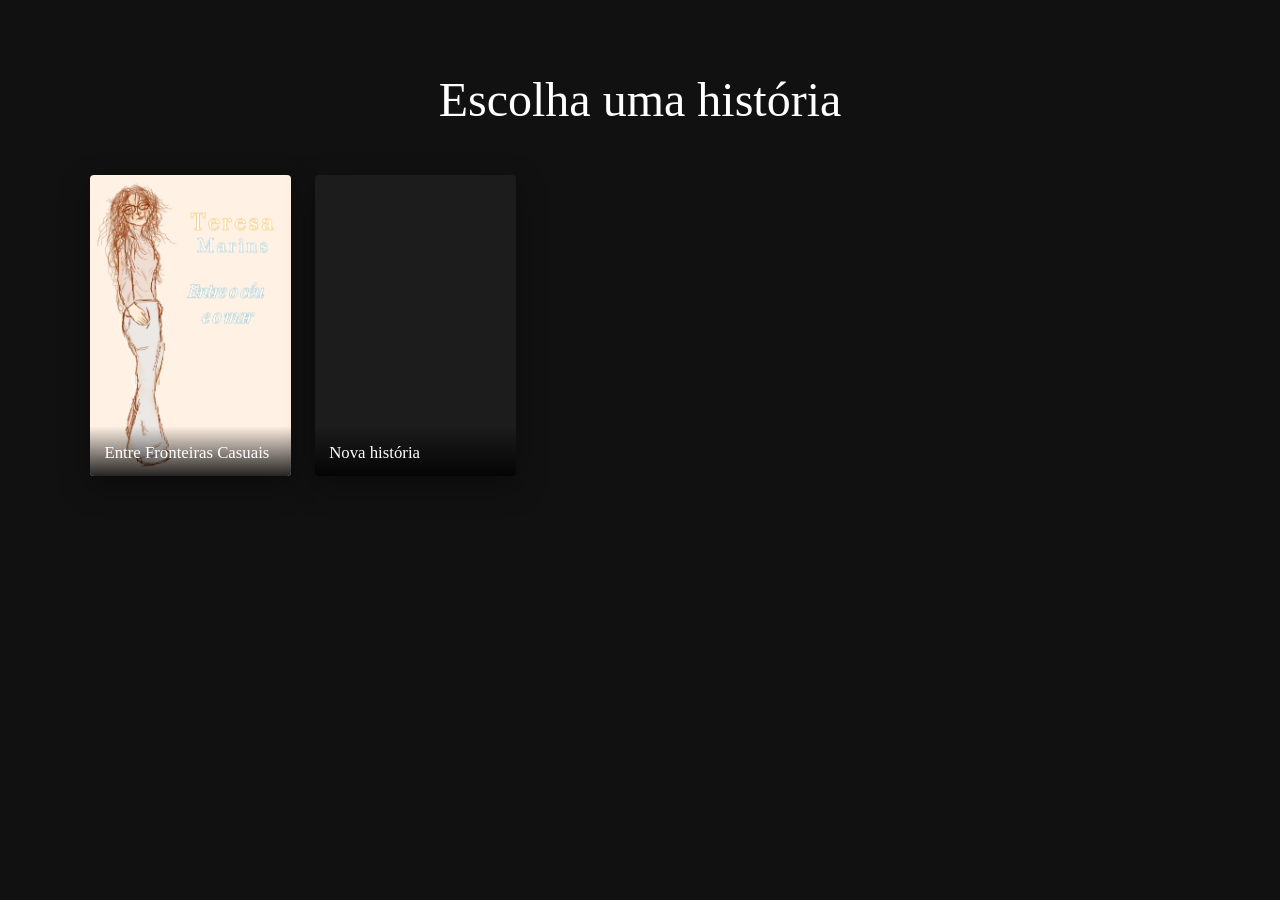
<file: index.html>
<!DOCTYPE html>
<html lang="pt-BR">
<head>
  <meta charset="UTF-8">
  <meta name="viewport" content="width=device-width, initial-scale=1.0">
  <meta name="description" content="História Digital - ANT & JP — experiência narrativa HTML5.">
  <title>História Digital - ANT & JP</title>
  <link rel="stylesheet" href="style.css">
</head>
<body>
  <!--
    O catálogo de histórias vem de texto/historias.ini.
    O conteúdo de cada história vem de texto/<arquivo>.txt,
    carregado pelo script.js (ver CONFIG.textFile).
  -->

  <main id="menu-historias" aria-live="polite">
    <h1>Escolha uma história</h1>
    <div id="lista-historias" class="status">Carregando histórias...</div>
  </main>

  <main id="menu-capitulos" class="hidden" aria-live="polite">
    <button id="btn-voltar-capitulos" type="button" class="btn-voltar-inline">
      ← Histórias
    </button>
    <h1 id="titulo-historia-atual"></h1>
    <div id="lista-capitulos" class="historias-grid"></div>
  </main>

  <main id="story" class="hidden" aria-live="polite">
    <div id="loading" class="status">Carregando história...</div>
  </main>

  <button id="btn-voltar" type="button" class="hidden">
    ← Voltar
  </button>

  <button id="audio-toggle" type="button" class="hidden">
    🔇
  </button>

  <noscript>
    <div class="noscript">
      Este site precisa de JavaScript ativado para carregar as histórias.
    </div>
  </noscript>

  <script src="script.js"></script>

</body>
</html>
</file>
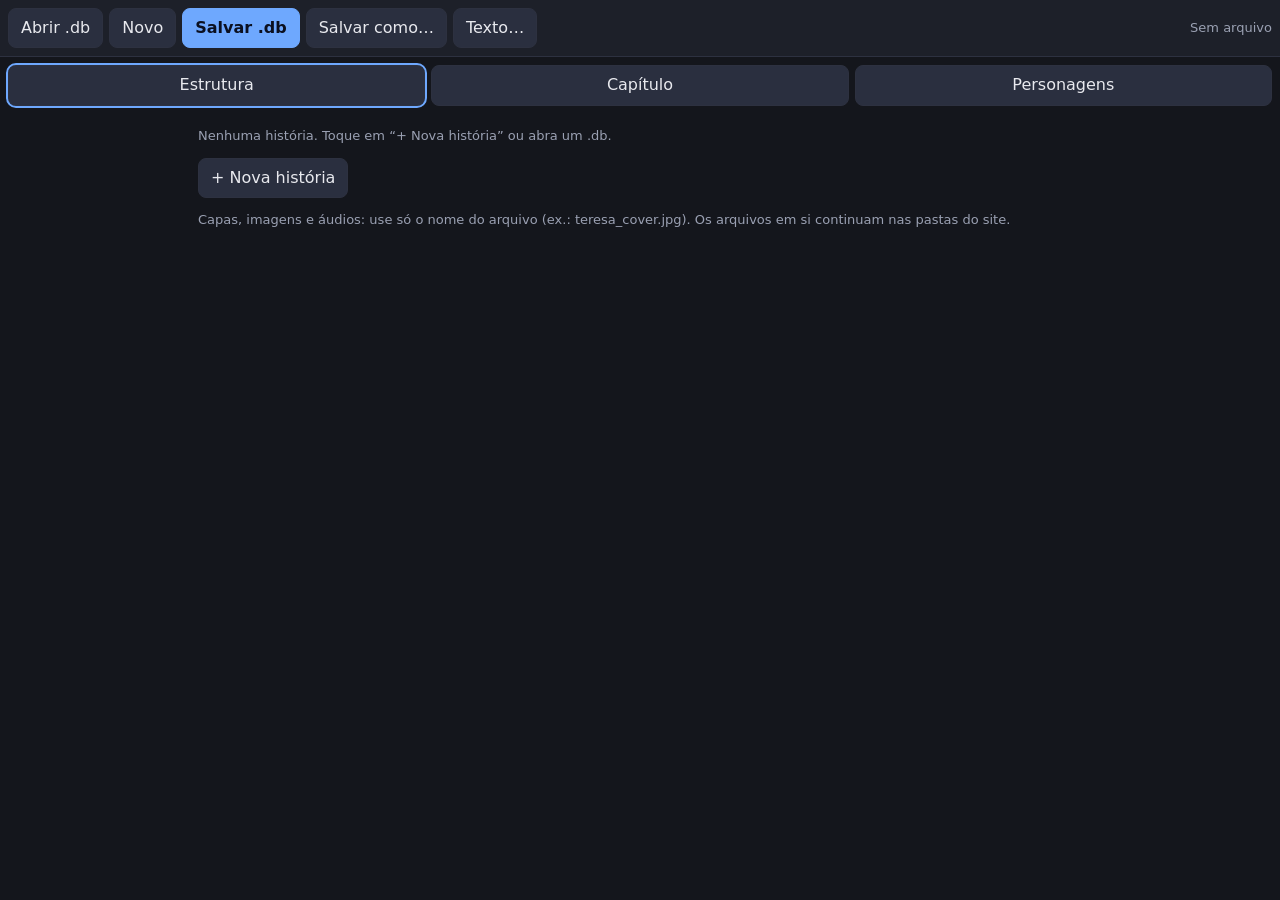
<file: editor.html>
<!DOCTYPE html>
<html lang="pt-BR">
<head>
<meta charset="UTF-8">
<meta name="viewport" content="width=device-width, initial-scale=1">
<title>Editor — História Digital</title>
<style>
:root{--bg:#14161c;--card:#1d2029;--line:#2d3140;--tx:#e8e9ee;--mut:#9aa0b2;--ac:#6ea8fe;--dg:#e5636b}
*{box-sizing:border-box}
body{margin:0;font:16px/1.4 system-ui,sans-serif;background:var(--bg);color:var(--tx)}
header{position:sticky;top:0;z-index:5;background:var(--card);border-bottom:1px solid var(--line);padding:8px;display:flex;flex-wrap:wrap;gap:6px;align-items:center}
button,select,input,textarea{font:inherit;color:inherit}
button{background:#2a2f3f;border:1px solid var(--line);border-radius:8px;padding:8px 12px;cursor:pointer}
button.pri{background:var(--ac);color:#0b1020;border-color:var(--ac);font-weight:600}
button.dg{color:var(--dg)}
button.sm{padding:4px 9px;font-size:14px}
button.on{outline:2px solid var(--ac)}
input,select,textarea{background:#11131a;border:1px solid var(--line);border-radius:8px;padding:8px;width:100%}
textarea{min-height:55vh;resize:vertical;line-height:1.5}
label{display:block;font-size:13px;color:var(--mut);margin:8px 0 2px}
nav{display:flex;gap:6px;padding:8px}
nav button{flex:1}
main{padding:0 8px 80px;max-width:900px;margin:0 auto}
.card{background:var(--card);border:1px solid var(--line);border-radius:12px;padding:10px;margin:10px 0}
.card .card{background:#181b24;margin:8px 0 8px 10px}
.row{display:flex;gap:6px;flex-wrap:wrap;align-items:center;margin:4px 0}
.row>.grow{flex:1;min-width:120px}
.row>.num{width:80px}
.chap{display:flex;gap:6px;align-items:center;margin:4px 0}
.chap .t{flex:1;text-align:left;overflow:hidden;text-overflow:ellipsis;white-space:nowrap}
.mut{color:var(--mut);font-size:13px}
.hide{display:none}
#status{margin-left:auto;font-size:13px;color:var(--mut)}
#status.dirty{color:#f0c36d}
.tags{display:flex;gap:6px;flex-wrap:wrap;margin:8px 0}
#modal{position:fixed;inset:0;background:rgba(0,0,0,.65);z-index:50;display:flex;align-items:flex-end;justify-content:center}
#modal.hide{display:none}
#modal .box{background:var(--card);border:1px solid var(--line);border-radius:14px 14px 0 0;padding:14px;width:100%;max-width:700px;max-height:92vh;overflow:auto}
#modal h3{margin:0 0 6px;font-size:17px}
#modal textarea{min-height:35vh;font-size:13px;font-family:ui-monospace,monospace}
#modal .row{margin-top:10px;justify-content:flex-end}
</style>
</head>
<body>

<header>
  <button id="btnAbrir">Abrir .db</button>
  <button id="btnNovo">Novo</button>
  <button id="btnSalvar" class="pri">Salvar .db</button>
  <button id="btnSalvarComo">Salvar como…</button>
  <button id="btnTexto" title="Copiar ou colar o conteúdo do .db">Texto…</button>
  <span id="status">Sem arquivo</span>
</header>

<nav>
  <button data-a="tab" data-tab="estrutura" class="on">Estrutura</button>
  <button data-a="tab" data-tab="capitulo">Capítulo</button>
  <button data-a="tab" data-tab="personagens">Personagens</button>
</nav>

<main>
  <section id="tab-estrutura">
    <div id="tree"></div>
    <button data-a="addH">+ Nova história</button>
    <p class="mut">Capas, imagens e áudios: use só o nome do arquivo (ex.: teresa_cover.jpg). Os arquivos em si continuam nas pastas do site.</p>
  </section>

  <section id="tab-capitulo" class="hide">
    <div id="chapBox"></div>
  </section>

  <section id="tab-personagens" class="hide">
    <p class="mut">Imagem e transição padrão de cada personagem (usadas quando a história troca de personagem).</p>
    <div id="persBox"></div>
    <button data-a="addPers">+ Personagem</button>
  </section>
</main>

<input type="file" id="fileDb" class="hide">
<input type="file" id="fileImp" class="hide" multiple>

<div id="modal" class="hide"><div class="box">
  <h3 id="mTitulo"></h3>
  <p id="mTexto" class="mut"></p>
  <input id="mInput" class="hide">
  <textarea id="mArea" class="hide" spellcheck="false"></textarea>
  <div class="row" id="mBtns"></div>
</div></div>

<script>
/*PURE-START*/
function slug(s){
  return String(s||"").normalize("NFD").replace(/[\u0300-\u036f]/g,"")
    .toLowerCase().replace(/[^a-z0-9]+/g,"-").replace(/^-+|-+$/g,"");
}

function parseHeader(texto){
  const lines = String(texto||"").replace(/^\uFEFF/,"").replace(/\r\n?/g,"\n").split("\n");
  const h = {personagem:"",titulo:"",subtitulo:""};
  const seen = {};
  let i = 0;
  for(; i < lines.length; i++){
    const l = lines[i].trim();
    if(!l) continue;
    const m = l.match(/^\[(personagem|titulo|subtitulo)=(.*)\]$/i);
    if(!m) break;
    const k = m[1].toLowerCase();
    if(seen[k]) break;
    seen[k] = true;
    h[k] = m[2].trim();
  }
  h.corpo = lines.slice(i).join("\n").replace(/\s+$/,"");
  return h;
}

function buildText(h){
  const out = [];
  if(h.personagem) out.push("[personagem="+h.personagem+"]","");
  if(h.titulo) out.push("[titulo="+h.titulo+"]");
  if(h.subtitulo) out.push("[subtitulo="+h.subtitulo+"]");
  if(h.titulo || h.subtitulo) out.push("");
  out.push(h.corpo || "");
  return out.join("\n");
}

async function readZipEntry(buf, wanted){
  const u8 = new Uint8Array(buf);
  const dv = new DataView(buf);
  let eocd = -1;
  for(let i = u8.length - 22; i >= Math.max(0, u8.length - 65557); i--){
    if(dv.getUint32(i, true) === 0x06054b50){ eocd = i; break; }
  }
  if(eocd < 0) throw new Error("Este arquivo não parece ser um .docx válido.");
  const total = dv.getUint16(eocd + 10, true);
  let p = dv.getUint32(eocd + 16, true);
  const dec = new TextDecoder();
  for(let n = 0; n < total; n++){
    if(dv.getUint32(p, true) !== 0x02014b50) break;
    const method = dv.getUint16(p + 10, true);
    const csize  = dv.getUint32(p + 20, true);
    const nlen   = dv.getUint16(p + 28, true);
    const elen   = dv.getUint16(p + 30, true);
    const clen   = dv.getUint16(p + 32, true);
    const lho    = dv.getUint32(p + 42, true);
    const name   = dec.decode(u8.subarray(p + 46, p + 46 + nlen));
    if(name === wanted){
      const lnlen = dv.getUint16(lho + 26, true);
      const lelen = dv.getUint16(lho + 28, true);
      const start = lho + 30 + lnlen + lelen;
      const data  = u8.subarray(start, start + csize);
      if(method === 0) return data;
      if(method === 8){
        if(typeof DecompressionStream === "undefined")
          throw new Error("Este navegador não abre .docx. Salve como .txt ou cole o texto.");
        const stream = new Blob([data]).stream().pipeThrough(new DecompressionStream("deflate-raw"));
        return new Uint8Array(await new Response(stream).arrayBuffer());
      }
      throw new Error("Compressão do .docx não suportada.");
    }
    p += 46 + nlen + elen + clen;
  }
  return null;
}

function unxml(s){
  return s.replace(/&lt;/g,"<").replace(/&gt;/g,">").replace(/&quot;/g,'"')
          .replace(/&apos;/g,"'").replace(/&amp;/g,"&");
}

async function docxToText(buf){
  const u8 = new Uint8Array(buf);
  if(u8[0] === 0xD0 && u8[1] === 0xCF)
    throw new Error(".doc antigo não é suportado. Abra no Word ou Google Docs e salve como .docx (ou .txt).");
  const xml = await readZipEntry(buf, "word/document.xml");
  if(!xml) throw new Error("Não encontrei o texto dentro do .docx.");
  const s = new TextDecoder().decode(xml);
  const paras = [];
  const reP = /<w:p[ >][\s\S]*?<\/w:p>/g;
  const reT = /<w:t(?:\s[^>]*)?>([\s\S]*?)<\/w:t>|<w:tab\/>|<w:br[^>]*\/>/g;
  let m;
  while((m = reP.exec(s))){
    let t = "", x;
    reT.lastIndex = 0;
    while((x = reT.exec(m[0]))){
      if(x[1] !== undefined) t += unxml(x[1]);
      else if(x[0].indexOf("<w:tab") === 0) t += "\t";
      else t += "\n";
    }
    t = t.trim();
    if(t) paras.push(t);
  }
  return paras.join("\n\n");
}
/*PURE-END*/

/* =========================================================
   ESTADO
   ========================================================= */
const $ = id => document.getElementById(id);
const esc = s => String(s==null?"":s).replace(/&/g,"&amp;").replace(/</g,"&lt;").replace(/>/g,"&gt;").replace(/"/g,"&quot;");
const DRAFT = "hd-editor-rascunho";

/*
  alert/confirm/prompt não funcionam em muitos WebViews do Android
  (o app precisa tratá-los). Aqui tudo é feito dentro da própria página.
*/
const UA = navigator.userAgent || "";
const isMobile = /Android|iPhone|iPad/i.test(UA);
const isWebView = /; wv\)/.test(UA) || (/Android/.test(UA) && /Version\/\d/.test(UA)) ||
                  (/(iPhone|iPad)/.test(UA) && !/Safari/.test(UA));

function dialogo(o, aoClicar){
  return new Promise(res=>{
    $("mTitulo").textContent = o.titulo || "";
    $("mTitulo").classList.toggle("hide", !o.titulo);
    $("mTexto").textContent = o.texto || "";
    $("mTexto").classList.toggle("hide", !o.texto);
    const inp = $("mInput"), area = $("mArea");
    inp.classList.toggle("hide", o.input === undefined);
    inp.value = o.input === undefined ? "" : o.input;
    area.classList.toggle("hide", o.area === undefined);
    area.value = o.area === undefined ? "" : o.area;
    const box = $("mBtns"); box.innerHTML = "";
    const fechar = r=>{ $("modal").classList.add("hide"); res(r); };
    (o.botoes || [{id:"ok",rot:"OK",pri:true}]).forEach(b=>{
      const el = document.createElement("button");
      el.type = "button"; el.textContent = b.rot;
      if(b.pri) el.className = "pri";
      el.onclick = async ()=>{
        const ctx = {id:b.id, input:inp.value, area:area.value, areaEl:area};
        if(b.manter){ if(aoClicar) await aoClicar(b.id, ctx); return; }
        fechar(ctx);
      };
      box.appendChild(el);
    });
    $("modal").classList.remove("hide");
    if(o.input !== undefined) setTimeout(()=>inp.focus(), 50);
  });
}
const aviso = (t, titulo)=>dialogo({titulo, texto:t});
const confirmar = async t=>(await dialogo({texto:t, botoes:[{id:"n",rot:"Cancelar"},{id:"s",rot:"Confirmar",pri:true}]})).id === "s";
const pedir = async t=>{
  const r = await dialogo({texto:t, input:"", botoes:[{id:"n",rot:"Cancelar"},{id:"s",rot:"OK",pri:true}]});
  return r.id === "s" ? r.input : null;
};

async function copiar(areaEl){
  const txt = areaEl.value;
  try{ if(navigator.clipboard && navigator.clipboard.writeText){ await navigator.clipboard.writeText(txt); return true; } }catch(e){}
  try{ areaEl.focus(); areaEl.select(); areaEl.setSelectionRange(0, txt.length); return document.execCommand("copy"); }catch(e){ return false; }
}

function baixar(conteudo){
  const blob = new Blob([conteudo], {type:"application/octet-stream"});
  const a = document.createElement("a");
  a.href = URL.createObjectURL(blob);
  a.download = "historias.db";
  document.body.appendChild(a); a.click(); a.remove();
  setTimeout(()=>URL.revokeObjectURL(a.href), 4000);
}

/* Painel de texto: serve para COPIAR (salvar) e para COLAR (abrir), em qualquer WebView */
async function painelTexto(titulo, texto){
  const conteudo = JSON.stringify(serialize(), null, 2);
  const r = await dialogo({
    titulo: titulo || "Texto do .db",
    texto: texto || "Copie o conteúdo para guardar, ou cole aqui o conteúdo de um .db e toque em “Abrir este texto”.",
    area: conteudo,
    botoes:[
      {id:"copiar",rot:"Copiar",manter:true},
      {id:"baixar",rot:"Baixar arquivo",manter:true},
      {id:"abrir",rot:"Abrir este texto"},
      {id:"fechar",rot:"Fechar",pri:true}
    ]
  }, async (id, ctx)=>{
    if(id === "copiar"){
      ctx.areaEl.value = JSON.stringify(serialize(), null, 2);
      aviso0(await copiar(ctx.areaEl) ? "Copiado." : "Não consegui copiar. Segure o dedo na caixa, selecione tudo e copie.");
    }
    if(id === "baixar") baixar(JSON.stringify(serialize(), null, 2));
  });
  if(r.id === "abrir"){
    try{
      const semTexto = loadData(JSON.parse(r.area.replace(/^\uFEFF/,"")));
      fileHandle = null; fileName = "texto colado"; setDirty(true); renderAll();
      if(semTexto) aviso(semTexto + " capítulo(s) sem texto.");
    }catch(err){ aviso("Texto inválido: " + err.message); }
  }
  if(r.id === "fechar") setDirty(dirty);
}
/* aviso curto que não fecha o painel de texto */
function aviso0(msg){
  const el = $("mTexto"); el.textContent = msg; el.classList.remove("hide");
}

let db = {historias:[]};
let pers = [];                 // [{_n:nome, imagem, transicao}]
let sel = {h:-1,p:-1,c:-1};
let dirty = false;
let fileName = "";
let importTarget = null;       // {type:"new",h,p} | {type:"replace"}
let fileHandle = null;         // arquivo aberto/salvo (Chrome/Edge no computador)

function setDirty(v){
  dirty = v;
  const st = $("status");
  st.textContent = (fileName || "Sem arquivo") + (v ? " • não salvo" : "");
  st.className = v ? "dirty" : "";
  if(v) scheduleDraft();
}

let draftTimer;
function scheduleDraft(){
  clearTimeout(draftTimer);
  draftTimer = setTimeout(()=>{
    try{ localStorage.setItem(DRAFT, JSON.stringify(serialize())); }catch(e){}
  }, 800);
}

/* =========================================================
   MODELO
   ========================================================= */
function allArquivos(){
  const set = new Set();
  db.historias.forEach(H=>{
    H.capitulos.forEach(c=>set.add(c.arquivo));
    H.partes.forEach(P=>P.capitulos.forEach(c=>set.add(c.arquivo)));
  });
  return set;
}

function uniq(base, used){
  let id = base || "item", n = 2;
  while(used.has(id)) id = (base||"item") + "-" + (n++);
  return id;
}

function chaps(h,p){ return p >= 0 ? db.historias[h].partes[p].capitulos : db.historias[h].capitulos; }

function normCap(c, usedFiles, base){
  const id = String(c.id != null ? c.id : "") || slug(c.titulo) || "cap";
  let arq = c.arquivo || (base + "/" + id + ".txt");
  arq = uniq(arq, usedFiles); usedFiles.add(arq);
  return {
    id, titulo: c.titulo || id,
    numero: (c.numero === undefined || c.numero === null || c.numero === "") ? null : Number(c.numero),
    capa: c.capa || "", arquivo: arq,
    texto: typeof c.texto === "string" ? c.texto.replace(/\r\n?/g,"\n") : ""
  };
}

function loadData(data){
  if(!data || !Array.isArray(data.historias)) throw new Error('O arquivo precisa ter a propriedade "historias".');
  const used = new Set();
  let semTexto = 0;
  const num = v => Number.isFinite(Number(v)) ? Number(v) : 1;
  const mapCaps = (arr, base) => (Array.isArray(arr)?arr:[]).map(c=>{
    const n = normCap(c, used, base);
    if(!n.texto) semTexto++;
    return n;
  });
  db = {historias: data.historias.map(H=>{
    const hid = String(H.id || slug(H.titulo) || "historia");
    return {
      id: hid, titulo: H.titulo || hid, capa: H.capa || "", inicio: num(H.inicio),
      partes: (Array.isArray(H.partes)?H.partes:[]).map(P=>({
        id: String(P.id || slug(P.titulo) || "parte"), titulo: P.titulo || P.id || "Parte",
        capa: P.capa || "", inicio: num(P.inicio),
        capitulos: mapCaps(P.capitulos, hid)
      })),
      capitulos: (Array.isArray(H.partes) && H.partes.length) ? [] : mapCaps(H.capitulos, hid)
    };
  })};
  pers = Object.entries(data.personagens && typeof data.personagens==="object" ? data.personagens : {})
    .map(([n,v])=>Object.assign({_n:n}, v));
  sel = {h:-1,p:-1,c:-1};
  return semTexto;
}

function cleanCap(c){
  const o = {id:c.id, titulo:c.titulo};
  if(c.numero !== null && Number.isFinite(c.numero)) o.numero = c.numero;
  if(c.capa) o.capa = c.capa;
  o.arquivo = c.arquivo; o.texto = c.texto;
  return o;
}

function serialize(){
  const personagens = {};
  pers.forEach(p=>{
    if(!p._n) return;
    const {_n, ...rest} = p;
    Object.keys(rest).forEach(k=>{ if(rest[k]==="" ) delete rest[k]; });
    personagens[_n] = rest;
  });
  return {
    versao: 1, personagens,
    historias: db.historias.map(H=>{
      const o = {id:H.id, titulo:H.titulo, capa:H.capa};
      if(H.partes.length){
        o.partes = H.partes.map(P=>({id:P.id,titulo:P.titulo,capa:P.capa,inicio:P.inicio,capitulos:P.capitulos.map(cleanCap)}));
      }else{
        o.inicio = H.inicio; o.capitulos = H.capitulos.map(cleanCap);
      }
      return o;
    })
  };
}

/* =========================================================
   ABRIR / SALVAR
   ========================================================= */
async function abrirArquivo(f){
  try{
    const txt = (await f.text()).replace(/^\uFEFF/,"");
    const semTexto = loadData(JSON.parse(txt));
    fileName = f.name; setDirty(false); renderAll();
    if(semTexto) aviso(semTexto + " capítulo(s) sem texto. Se este é o historias.json antigo, importe os .txt em cada capítulo.");
    return true;
  }catch(err){ aviso("Não consegui abrir: " + err.message); return false; }
}

$("btnAbrir").onclick = async ()=>{
  /* Computador (Chrome/Edge): seletor que lembra o local para salvar de volta */
  if(window.showOpenFilePicker && !isMobile){
    try{
      const [h] = await window.showOpenFilePicker({
        types:[{description:"Banco de histórias", accept:{"text/plain":[".db",".json"]}}]
      });
      if(await abrirArquivo(await h.getFile())) fileHandle = h;
      return;
    }catch(e){ if(e && e.name==="AbortError") return; }
  }
  /* Celular/WebView: clique direto e síncrono no input de arquivo */
  $("fileDb").value=""; $("fileDb").click();
};
$("fileDb").onchange = async e=>{
  const f = e.target.files[0]; if(!f) return;
  fileHandle = null;
  await abrirArquivo(f);
};

$("btnNovo").onclick = async ()=>{
  if(dirty && !(await confirmar("Há alterações não salvas. Começar um arquivo novo mesmo assim?"))) return;
  db = {historias:[]}; pers = []; sel = {h:-1,p:-1,c:-1}; fileName = ""; fileHandle = null;
  setDirty(false); renderAll();
};

function concluirSalvar(nome){
  fileName = nome || "historias.db"; setDirty(false);
  try{ localStorage.removeItem(DRAFT); }catch(e){}
}

/*
  Onde salvar:
  1) Computador (Chrome/Edge): janela "Salvar como" para escolher a pasta e o nome.
  2) Celular: folha de compartilhamento do Android (escolha "Salvar em arquivos"/Drive/etc.).
  3) Qualquer outro navegador: download comum (vai para Downloads).
*/
async function gravar(escolher){
  const conteudo = JSON.stringify(serialize(), null, 2);

  /* 1) Computador: janela "Salvar como" */
  if(window.showSaveFilePicker && !isMobile){
    try{
      let h = fileHandle;
      if(escolher || !h){
        h = await window.showSaveFilePicker({
          suggestedName: (fileName && /\.db$/i.test(fileName)) ? fileName : "historias.db",
          types:[{description:"Banco de histórias", accept:{"text/plain":[".db"]}}]
        });
      }
      const w = await h.createWritable();
      await w.write(conteudo); await w.close();
      fileHandle = h; concluirSalvar(h.name); return;
    }catch(e){
      if(e && e.name==="AbortError") return;
      console.warn("Gravação direta falhou, usando alternativa:", e);
    }
  }

  /* 2) WebView: não dá para confirmar se o download funcionou, então mostra o painel de texto
        (copiar / baixar) em vez de falhar em silêncio */
  if(isWebView){
    await painelTexto("Salvar", "Toque em “Baixar arquivo”. Se nada aparecer na pasta de downloads, toque em “Copiar” e cole em um arquivo .db.");
    return;
  }

  /* 3) Celular (Chrome): folha de compartilhamento */
  if(isMobile && navigator.canShare && navigator.share){
    try{
      const arq = new File([conteudo], "historias.db", {type:"text/plain"});
      if(navigator.canShare({files:[arq]})){
        await navigator.share({files:[arq], title:"historias.db"});
        concluirSalvar("historias.db"); return;
      }
    }catch(e){
      if(e && e.name==="AbortError") return;
      console.warn("Compartilhar falhou, usando download:", e);
    }
  }

  /* 4) Download comum */
  baixar(conteudo);
  concluirSalvar("historias.db");
}

$("btnSalvar").onclick = ()=>gravar(false);
$("btnSalvarComo").onclick = ()=>gravar(true);

window.addEventListener("beforeunload", e=>{ if(dirty){ e.preventDefault(); e.returnValue = ""; } });

/* =========================================================
   IMPORTAR .txt / .docx
   ========================================================= */
async function lerArquivo(f){
  const low = f.name.toLowerCase();
  if(low.endsWith(".docx")) return docxToText(await f.arrayBuffer());
  if(low.endsWith(".doc")) throw new Error(".doc antigo não é suportado. Salve como .docx ou .txt.");
  return (await f.text()).replace(/^\uFEFF/,"").replace(/\r\n?/g,"\n");
}

$("fileImp").onchange = async e=>{
  const files = Array.from(e.target.files); e.target.value = "";
  if(!files.length || !importTarget) return;
  for(const f of files){
    try{
      const texto = await lerArquivo(f);
      const nome = f.name.replace(/\.[^.]+$/,"");
      if(importTarget.type === "replace"){
        const c = chaps(sel.h, sel.p)[sel.c];
        c.texto = texto;
      }else{
        const {h,p} = importTarget;
        const hd = parseHeader(texto);
        addCap(h, p, hd.subtitulo || nome, texto, false);
      }
      setDirty(true);
    }catch(err){ aviso(f.name + ": " + err.message); }
  }
  renderAll();
};

/* =========================================================
   AÇÕES
   ========================================================= */
function addCap(h,p,titulo,texto,abrir){
  const H = db.historias[h];
  const id = uniq(slug(titulo)||"cap", new Set(chaps(h,p).map(c=>c.id)));
  const arq = uniq(H.id + "/" + id + ".txt", allArquivos());
  chaps(h,p).push({id, titulo, numero:null, capa:"", arquivo:arq, texto: texto||""});
  if(abrir){ sel = {h,p,c:chaps(h,p).length-1}; }
}

function move(arr,i,d){
  const j = i + d; if(j<0 || j>=arr.length) return false;
  [arr[i],arr[j]] = [arr[j],arr[i]]; return true;
}

const actions = {
  tab:(h,p,c,b)=>showTab(b.dataset.tab),
  addH:()=>{
    const id = uniq("historia", new Set(db.historias.map(x=>x.id)));
    db.historias.push({id,titulo:"Nova história",capa:"",inicio:1,partes:[],capitulos:[]});
    changed();
  },
  addP:async (h)=>{
    const H = db.historias[h];
    const id = uniq(slug("parte"), new Set(H.partes.map(x=>x.id)));
    const P = {id,titulo:"Nova parte",capa:"",inicio:1,capitulos:[]};
    if(!H.partes.length && H.capitulos.length && await confirmar("Os capítulos atuais serão movidos para a nova parte. Continuar?")){
      P.capitulos = H.capitulos; H.capitulos = [];
    }
    H.partes.push(P); changed();
  },
  addC:(h,p)=>{ addCap(h,p,"Novo capítulo","",true); changed(); showTab("capitulo"); },
  delH:async (h)=>{ if(await confirmar("Apagar esta história inteira?")){ db.historias.splice(h,1); sel={h:-1,p:-1,c:-1}; changed(); } },
  delP:async (h,p)=>{ if(await confirmar("Apagar esta parte e seus capítulos?")){ db.historias[h].partes.splice(p,1); sel={h:-1,p:-1,c:-1}; changed(); } },
  delC:async (h,p,c)=>{ if(await confirmar("Apagar este capítulo?")){ chaps(h,p).splice(c,1); sel={h:-1,p:-1,c:-1}; changed(); } },
  upH:(h)=>{ move(db.historias,h,-1) && changed(); }, dnH:(h)=>{ move(db.historias,h,1) && changed(); },
  upP:(h,p)=>{ move(db.historias[h].partes,p,-1) && changed(); }, dnP:(h,p)=>{ move(db.historias[h].partes,p,1) && changed(); },
  upC:(h,p,c)=>{ move(chaps(h,p),c,-1) && changed(); }, dnC:(h,p,c)=>{ move(chaps(h,p),c,1) && changed(); },
  openC:(h,p,c)=>{ sel={h,p,c}; renderChap(); showTab("capitulo"); },
  impNew:(h,p)=>{ importTarget={type:"new",h,p}; $("fileImp").click(); },
  impRep:()=>{ importTarget={type:"replace"}; $("fileImp").click(); },
  tag:(h,p,c,b)=>insertTag(b.dataset.tag),
  addPers:()=>{ pers.push({_n:"",imagem:"",transicao:""}); setDirty(true); renderPers(); },
  delPers:(h)=>{ pers.splice(h,1); setDirty(true); renderPers(); }
};

function changed(){ setDirty(true); renderAll(); }

document.addEventListener("click", e=>{
  const b = e.target.closest("[data-a]"); if(!b) return;
  const g = k => b.dataset[k] === undefined ? -1 : Number(b.dataset[k]);
  const fn = actions[b.dataset.a]; if(fn) fn(g("h"),g("p"),g("c"),b);
});

function showTab(name){
  ["estrutura","capitulo","personagens"].forEach(t=>{
    $("tab-"+t).classList.toggle("hide", t!==name);
  });
  document.querySelectorAll("nav button").forEach(b=>b.classList.toggle("on", b.dataset.tab===name));
  if(name==="capitulo") renderChap();
  window.scrollTo(0,0);
}

/* =========================================================
   ESTRUTURA
   ========================================================= */
function capRows(h,p){
  return chaps(h,p).map((c,i)=>
    `<div class="chap">
      <button class="t" data-a="openC" data-h="${h}" data-p="${p}" data-c="${i}">${esc(c.titulo)||"(sem título)"}</button>
      <button class="sm" data-a="upC" data-h="${h}" data-p="${p}" data-c="${i}">↑</button>
      <button class="sm" data-a="dnC" data-h="${h}" data-p="${p}" data-c="${i}">↓</button>
      <button class="sm dg" data-a="delC" data-h="${h}" data-p="${p}" data-c="${i}">✕</button>
    </div>`).join("");
}

function renderTree(){
  if(!db.historias.length){ $("tree").innerHTML = '<p class="mut">Nenhuma história. Toque em “+ Nova história” ou abra um .db.</p>'; return; }
  $("tree").innerHTML = db.historias.map((H,h)=>{
    const partes = H.partes.map((P,p)=>`
      <div class="card">
        <div class="row">
          <input class="grow" data-t="P" data-k="titulo" data-h="${h}" data-p="${p}" value="${esc(P.titulo)}" placeholder="Nome da parte">
          <button class="sm" data-a="upP" data-h="${h}" data-p="${p}">↑</button>
          <button class="sm" data-a="dnP" data-h="${h}" data-p="${p}">↓</button>
          <button class="sm dg" data-a="delP" data-h="${h}" data-p="${p}">✕</button>
        </div>
        <div class="row">
          <input class="grow" data-t="P" data-k="capa" data-h="${h}" data-p="${p}" value="${esc(P.capa)}" placeholder="Capa (arquivo)">
          <input class="num" type="number" data-t="P" data-k="inicio" data-h="${h}" data-p="${p}" value="${esc(P.inicio)}" title="Número do primeiro capítulo">
        </div>
        ${capRows(h,p)}
        <div class="row">
          <button class="sm" data-a="addC" data-h="${h}" data-p="${p}">+ Capítulo</button>
          <button class="sm" data-a="impNew" data-h="${h}" data-p="${p}">Importar .txt/.docx</button>
        </div>
      </div>`).join("");
    const direto = H.partes.length ? "" : `
        <div class="row"><span class="mut">Início da numeração:</span>
          <input class="num" type="number" data-t="H" data-k="inicio" data-h="${h}" value="${esc(H.inicio)}"></div>
        ${capRows(h,-1)}
        <div class="row">
          <button class="sm" data-a="addC" data-h="${h}">+ Capítulo</button>
          <button class="sm" data-a="impNew" data-h="${h}">Importar .txt/.docx</button>
        </div>`;
    return `<div class="card">
      <div class="row">
        <input class="grow" data-t="H" data-k="titulo" data-h="${h}" value="${esc(H.titulo)}" placeholder="Título da história">
        <button class="sm" data-a="upH" data-h="${h}">↑</button>
        <button class="sm" data-a="dnH" data-h="${h}">↓</button>
        <button class="sm dg" data-a="delH" data-h="${h}">✕</button>
      </div>
      <div class="row"><input class="grow" data-t="H" data-k="capa" data-h="${h}" value="${esc(H.capa)}" placeholder="Capa (arquivo)"></div>
      ${partes}${direto}
      <div class="row"><button class="sm" data-a="addP" data-h="${h}">+ Parte</button></div>
    </div>`;
  }).join("");
}

$("tree").addEventListener("input", e=>{
  const t = e.target.dataset; if(!t.t) return;
  const obj = t.t==="H" ? db.historias[+t.h] : db.historias[+t.h].partes[+t.p];
  let v = e.target.value;
  if(t.k==="inicio") v = Number.isFinite(Number(v)) && v!=="" ? Number(v) : 1;
  obj[t.k] = v; setDirty(true);
});

/* =========================================================
   CAPÍTULO
   ========================================================= */
function curCap(){
  if(sel.h<0 || sel.c<0) return null;
  const arr = (db.historias[sel.h] && (sel.p>=0 ? (db.historias[sel.h].partes[sel.p]||{}).capitulos : db.historias[sel.h].capitulos));
  return arr ? arr[sel.c] || null : null;
}

function renderChap(){
  const c = curCap();
  if(!c){ $("chapBox").innerHTML = '<p class="mut">Escolha um capítulo na aba Estrutura.</p>'; return; }
  const H = db.historias[sel.h], P = sel.p>=0 ? H.partes[sel.p] : null;
  const hd = parseHeader(c.texto);
  const nomes = pers.map(p=>`<option value="${esc(p._n)}">`).join("");
  $("chapBox").innerHTML = `
    <p class="mut">${esc(H.titulo)}${P?" › "+esc(P.titulo):""}</p>
    <label>Título do capítulo (no menu)</label>
    <input id="cTitulo" value="${esc(c.titulo)}">
    <div class="row">
      <div class="grow"><label>Número (vazio = automático, -1 = sem número)</label><input id="cNumero" value="${c.numero===null?"":esc(c.numero)}"></div>
      <div class="grow"><label>Capa do capítulo (arquivo)</label><input id="cCapa" value="${esc(c.capa)}"></div>
    </div>
    <label>Personagem <span class="mut">[personagem=]</span></label>
    <input id="hPers" list="persList" value="${esc(hd.personagem)}"><datalist id="persList">${nomes}</datalist>
    <div class="row">
      <div class="grow"><label>Título da página <span class="mut">[titulo=]</span></label><input id="hTitulo" value="${esc(hd.titulo)}"></div>
      <div class="grow"><label>Subtítulo <span class="mut">[subtitulo=]</span></label><input id="hSub" value="${esc(hd.subtitulo)}"></div>
    </div>
    <div class="tags">
      <button class="sm" data-a="tag" data-tag="imagem">+ imagem</button>
      <button class="sm" data-a="tag" data-tag="audio">+ áudio</button>
      <button class="sm" data-a="tag" data-tag="personagem">+ trocar personagem</button>
      <button class="sm" data-a="impRep">Importar (substitui o texto)</button>
    </div>
    <textarea id="corpo" placeholder="Escreva ou cole o texto. Parágrafos são separados por linha em branco.">${esc(hd.corpo)}</textarea>
    <p class="mut" id="contagem"></p>
    <div class="tags2">
        <button class="sm" data-a="tag" data-tag="comentario">+ comentário</button>
        <button class="sm" data-a="tag" data-tag="titulo">+ adicionar título</button>
        <button class="sm" data-a="tag" data-tag="subtitulo">+ adicionar subtítulo</button>
    </div>`;
  contar();
}

function contar(){
  const el = $("corpo"); if(!el || !$("contagem")) return;
  $("contagem").textContent = (el.value.split(/\s+/).filter(Boolean).length) + " palavras";
}

function syncTexto(){
  const c = curCap(); if(!c) return;
  c.texto = buildText({
    personagem:$("hPers").value.trim(), titulo:$("hTitulo").value.trim(),
    subtitulo:$("hSub").value.trim(), corpo:$("corpo").value.replace(/\r\n?/g,"\n")
  });
  contar(); setDirty(true);
}

$("chapBox").addEventListener("input", e=>{
  const c = curCap(); if(!c) return;
  const id = e.target.id;
  if(id==="cTitulo"){ c.titulo = e.target.value; setDirty(true); }
  else if(id==="cCapa"){ c.capa = e.target.value.trim(); setDirty(true); }
  else if(id==="cNumero"){
    const v = e.target.value.trim();
    c.numero = (v==="" || !Number.isFinite(Number(v))) ? null : Number(v); setDirty(true);
  }
  else if(["hPers","hTitulo","hSub","corpo"].includes(id)) syncTexto();
});

async function insertTag(tag){
  const ta = $("corpo"); if(!ta) return;
  const pos = ta.selectionStart || 0;
  const v = await pedir(tag==="audio" ? "Arquivo de áudio (ou 'stop' para parar):" : "Valor de ["+tag+"=...]:");
  if(v===null || !v.trim()) return;
  const antes = ta.value.slice(0,pos), depois = ta.value.slice(pos);
  const pre = antes && !antes.endsWith("\n\n") ? (antes.endsWith("\n") ? "\n" : "\n\n") : "";
  const bloco = pre + "["+tag+"="+v.trim()+"]\n\n";
  ta.value = antes + bloco + depois;
  ta.focus(); ta.selectionStart = ta.selectionEnd = (antes+bloco).length;
  syncTexto();
}

/* =========================================================
   PERSONAGENS
   ========================================================= */
function renderPers(){
  $("persBox").innerHTML = pers.length ? pers.map((p,i)=>`
    <div class="card">
      <div class="row">
        <input class="grow" data-pi="${i}" data-k="_n" value="${esc(p._n)}" placeholder="Nome (igual ao [personagem=])">
        <button class="sm dg" data-a="delPers" data-h="${i}">✕</button>
      </div>
      <div class="row">
        <input class="grow" data-pi="${i}" data-k="imagem" value="${esc(p.imagem||"")}" placeholder="Imagem padrão (arquivo)">
        <input class="grow" data-pi="${i}" data-k="transicao" value="${esc(p.transicao||"")}" placeholder="Transição (ex.: blur)">
      </div>
    </div>`).join("") : '<p class="mut">Nenhum personagem.</p>';
}

$("persBox").addEventListener("input", e=>{
  const d = e.target.dataset; if(d.pi===undefined) return;
  pers[+d.pi][d.k] = e.target.value; setDirty(true);
});

/* =========================================================
   INÍCIO
   ========================================================= */
function renderAll(){ renderTree(); renderChap(); renderPers(); }

(async function init(){
  renderAll();
  try{
    const raw = localStorage.getItem(DRAFT);
    if(raw && await confirmar("Há um rascunho salvo neste aparelho. Restaurar?")){
      loadData(JSON.parse(raw)); fileName = "rascunho"; renderAll(); setDirty(true);
    }
  }catch(e){}
})();

$("btnTexto").onclick = ()=>painelTexto();

/* Erros inesperados aparecem na tela (WebView não mostra o console) */
window.addEventListener("error", e=>{ try{ aviso("Erro: " + e.message); }catch(_){} });
window.addEventListener("unhandledrejection", e=>{ try{ aviso("Erro: " + ((e.reason && e.reason.message) || e.reason)); }catch(_){} });
</script>
</body>
</html>
</file>
<file: style.css>
/* =========================================================
   História Digital - ANT & JP — ESTILO
   ========================================================= */

:root {

  /*
    Largura máxima da caixa de texto.
  */
  --content-width: 800px;


  /*
    A caixa nunca encosta nas bordas.

    10vw = 10% da largura da tela.
  */
  --side-margin: 10vw;


  /*
    Fundo branco semitransparente.
  */
  --box-bg:
    rgba(
      255,
      255,
      255,
      0.82
    );


  /*
    Borda quase invisível.
  */
  --box-border:
    rgba(
      255,
      255,
      255,
      0.55
    );


  /*
    Cor do texto.
  */
  --text-color:
    #111;


  /*
    Arredondamento.
  */
  --box-radius:
    4px;


  /*
    Espaçamento interno.
  */
  --box-padding:
    clamp(
      1.25rem,
      3vw,
      2.5rem
    );


  /*
    Escurecimento sobre as imagens.
  */
  --background-darkness:
    0.12;

}

#audio-toggle {
  position: fixed;
  right: 20px;
  bottom: 20px;
  z-index: 1000;

  padding: 10px 16px;
  border: 1px solid rgba(0, 0, 0, 0.15);
  border-radius: 20px;

  background: rgba(255, 255, 255, 0.85);
  color: #111;

  font-size: 14px;
  cursor: pointer;

  backdrop-filter: blur(8px);
  -webkit-backdrop-filter: blur(8px);
}

#audio-toggle.hidden {
  display: none;
}

.hidden {
  display: none !important;
}

/* =========================================================
   BOTÃO VOLTAR
   ========================================================= */

#btn-voltar {
  position: fixed;
  left: 20px;
  bottom: 20px;
  z-index: 1000;

  padding: 10px 16px;
  border: 1px solid rgba(0, 0, 0, 0.15);
  border-radius: 20px;

  background: rgba(255, 255, 255, 0.85);
  color: #111;

  font-size: 14px;
  cursor: pointer;

  backdrop-filter: blur(8px);
  -webkit-backdrop-filter: blur(8px);
}

/* =========================================================
   MENU DE HISTÓRIAS
   ========================================================= */

#menu-historias,
#menu-capitulos {
  position: relative;
  z-index: 2;

  min-height: 100vh;
  padding: 8vh 6vw;
}

#menu-historias h1,
#menu-capitulos h1 {
  text-align: center;
  font-weight: normal;
  color: #fff;
  margin: 0 0 3rem;
  font-size: clamp(1.8rem, 4vw, 3rem);
}

.btn-voltar-inline {
  display: inline-block;
  margin-bottom: 1.5rem;

  padding: 8px 14px;
  border: 1px solid rgba(255, 255, 255, 0.25);
  border-radius: 20px;

  background: transparent;
  color: #fff;

  font-size: 14px;
  cursor: pointer;
}

.btn-voltar-inline:hover {
  background: rgba(255, 255, 255, 0.1);
}

.historias-grid {
  display: grid;
  grid-template-columns: repeat(auto-fill, minmax(200px, 1fr));
  gap: 1.5rem;

  max-width: 1100px;
  margin: 0 auto;
}

.historia-card {
  all: unset;
  box-sizing: border-box;

  position: relative;
  display: block;
  cursor: pointer;

  aspect-ratio: 2 / 3;
  width: 100%;

  border-radius: var(--box-radius);
  overflow: hidden;

  background-color: #1c1c1c;
  background-position: center;
  background-size: cover;
  background-repeat: no-repeat;

  box-shadow: 0 10px 30px rgba(0, 0, 0, 0.35);

  transition: transform 200ms ease, box-shadow 200ms ease;
}

.historia-card:hover,
.historia-card:focus-visible {
  transform: translateY(-4px);
  box-shadow: 0 14px 36px rgba(0, 0, 0, 0.45);
}

.historia-titulo {
  position: absolute;
  left: 0;
  right: 0;
  bottom: 0;

  padding: 1rem 0.9rem 0.8rem;

  background: linear-gradient(
    to top,
    rgba(0, 0, 0, 0.85),
    rgba(0, 0, 0, 0)
  );

  color: #fff;
  font-size: 1.05rem;
  line-height: 1.3;
}

.historia-progresso {
  position: absolute;
  top: 0.6rem;
  right: 0.6rem;

  padding: 3px 10px;
  border-radius: 10px;

  background: rgba(255, 255, 255, 0.9);
  color: #111;

  font-family: system-ui, sans-serif;
  font-size: 0.7rem;
  font-weight: 600;
  letter-spacing: 0.02em;
}

/* =========================================================
   RESET
   ========================================================= */

* {

  box-sizing:
    border-box;

}


html {

  scroll-behavior:
    smooth;

  background:
    #111;

}


body {

  margin:
    0;

  min-height:
    100vh;

  background:
    #111;

  color:
    var(--text-color);

  font-family:
    Georgia,
    "Times New Roman",
    serif;

  overflow-x:
    hidden;

}


/* =========================================================
   BACKGROUND
   ========================================================= */

#background-stage {

  position:
    fixed;

  inset:
    0;

  z-index:
    0;

  overflow:
    hidden;

  pointer-events:
    none;

  background:
    #111;

}


/* =========================================================
   CAMADAS DAS IMAGENS
   ========================================================= */

.background-layer {

  position:
    absolute;

  inset:
    0;


  /*
    A imagem preenche toda a tela.
  */

  background-position:
    center;

  background-repeat:
    no-repeat;

  background-size:
    cover;


  /*
    Estado inicial.
  */

  opacity:
    0;


  /*
    MUITO IMPORTANTE:

    O JavaScript controla diretamente
    opacity e blur.

    Portanto NÃO colocamos transition
    aqui.

  */

  transition:
    none;


  /*
    Evita pequenas bordas durante o blur.
  */

  transform:
    scale(1.03);


  /*
    Otimização para alterações contínuas.
  */

  will-change:
    opacity,
    filter;

}


/* =========================================================
   ESCURECIMENTO
   ========================================================= */

#background-stage::after {

  content:
    "";

  position:
    absolute;

  inset:
    0;

  background:
    rgba(
      0,
      0,
      0,
      var(--background-darkness)
    );

  pointer-events:
    none;

}


/* =========================================================
   FAIXA DE BLUR NO TOPO
   ========================================================= */

#transition-blur {

  position:
    absolute;

  left:
    0;

  right:
    0;

  top:
    0;


  /*
    Área vertical do efeito.
  */

  height:
    34vh;


  opacity:
    0;


  pointer-events:
    none;


  /*
    Gradiente visual da transição.
  */

  background:
    linear-gradient(
      to bottom,

      rgba(
        255,
        255,
        255,
        0.16
      ),

      rgba(
        255,
        255,
        255,
        0.07
      )
      35%,

      rgba(
        255,
        255,
        255,
        0
      )
    );


  /*
    Blur real do conteúdo atrás da faixa.
  */

  backdrop-filter:
    blur(10px);

  -webkit-backdrop-filter:
    blur(10px);


  /*
    A faixa desaparece gradualmente.
  */

  mask-image:
    linear-gradient(
      to bottom,

      black
      0%,

      rgba(
        0,
        0,
        0,
        0.75
      )
      45%,

      transparent
      100%
    );

  -webkit-mask-image:
    linear-gradient(
      to bottom,

      black
      0%,

      rgba(
        0,
        0,
        0,
        0.75
      )
      45%,

      transparent
      100%
    );


  /*
    O JS controla a opacidade.
  */

  transition:
    opacity 80ms linear;

}


/* =========================================================
   HISTÓRIA
   ========================================================= */

#story {

  position:
    relative;

  z-index:
    2;

  width:
    100%;

}


/* =========================================================
   CADA CENA / PARÁGRAFO
   ========================================================= */

.scene {

  position:
    relative;


  /*
    Cada parágrafo possui pelo menos
    uma tela inteira de espaço.

    Isso permite que o scroll controle
    a imagem suavemente.
  */

  min-height:
    40vh;


  /*
    Espaço superior e inferior.
  */

  padding-top:
    12vh;

  padding-bottom:
    18vh;


  /*
    Margem lateral mínima de 10%.
  */

  padding-left:
    max(
      10vw,
      24px
    );

  padding-right:
    max(
      10vw,
      24px
    );


  /*
    Centralização da caixa.
  */

  display:
    flex;

  align-items:
    center;

  justify-content:
    center;

}


/* =========================================================
   CONTAINER
   ========================================================= */

.scene-inner {

  width:
    min(
      var(--content-width),

      calc(
        100vw -
        (
          2 *
          max(
            10vw,
            24px
          )
        )
      )
    );


  margin:
    0 auto;

}


/* =========================================================
   CAIXA BRANCA
   ========================================================= */

.text-box {

  width:
    100%;


  padding:
    var(--box-padding);


  /*
    Branco translúcido.
  */

  background:
    var(--box-bg);


  border:
    1px solid
    var(--box-border);


  border-radius:
    var(--box-radius);


  /*
    Sombra.
  */

  box-shadow:
    0
    10px
    40px
    rgba(
      0,
      0,
      0,
      0.15
    );


  /*
    Pequeno desfoque somente atrás
    da caixa, deixando o texto limpo.
  */

  backdrop-filter:
    blur(3px);

  -webkit-backdrop-filter:
    blur(3px);


  color:
    var(--text-color);


  /*
    Entrada inicial do texto.
  */

  opacity:
    0;

  transform:
    translateY(22px);


  transition:
    opacity
    700ms
    ease,

    transform
    700ms
    ease;

}


/* =========================================================
   TEXTO VISÍVEL
   ========================================================= */

.scene.is-visible
.text-box {

  opacity:
    1;

  transform:
    translateY(0);

}


/* =========================================================
   PARÁGRAFO
   ========================================================= */

.text-box p {

  margin:
    0;


  font-size:
    clamp(
      1.05rem,
      1.35vw,
      1.28rem
    );


  line-height:
    1.85;


  letter-spacing:
    0.01em;

}


/* =========================================================
   TÍTULO
   ========================================================= */

.chapter-title {

  margin:
    0 0 1.2rem;


  font-size:
    clamp(
      1.8rem,
      4vw,
      3rem
    );


  line-height:
    1.1;


  font-weight:
    normal;

}


/* =========================================================
   SUBTÍTULO
   ========================================================= */

.chapter-subtitle {

  margin:
    0 0 1.5rem;


  font-size:
    1rem;


  opacity:
    0.7;

}


/* =========================================================
   CARREGAMENTO
   ========================================================= */

.status {

  min-height:
    100vh;


  display:
    grid;

  place-items:
    center;


  padding:
    2rem;


  color:
    white;


  text-align:
    center;


  font-family:
    system-ui,
    sans-serif;

}


/* =========================================================
   ERRO
   ========================================================= */

.error {

  max-width:
    700px;

  margin:
    auto;

  line-height:
    1.6;

}


/* =========================================================
   MOBILE
   ========================================================= */

@media (
  max-width: 600px
) {

  :root {

    --box-padding:
      1.2rem;

  }


  .scene {

    padding-top:
      10vh;

    padding-bottom:
      14vh;


    padding-left:
      max(
        10vw,
        18px
      );

    padding-right:
      max(
        10vw,
        18px
      );

  }


  .scene-inner {

    width:
      calc(
        100vw -
        (
          2 *
          max(
            10vw,
            18px
          )
        )
      );

  }


  .text-box p {

    font-size:
      1rem;

    line-height:
      1.75;

  }


  #transition-blur {

    height:
      28vh;

  }

}


/* =========================================================
   REDUÇÃO DE MOVIMENTO
   ========================================================= */

@media (
  prefers-reduced-motion: reduce
) {

  html {

    scroll-behavior:
      auto;

  }


  .text-box {

    transition:
      none;

  }


  #transition-blur {

    transition:
      none;

  }

}
</file>
